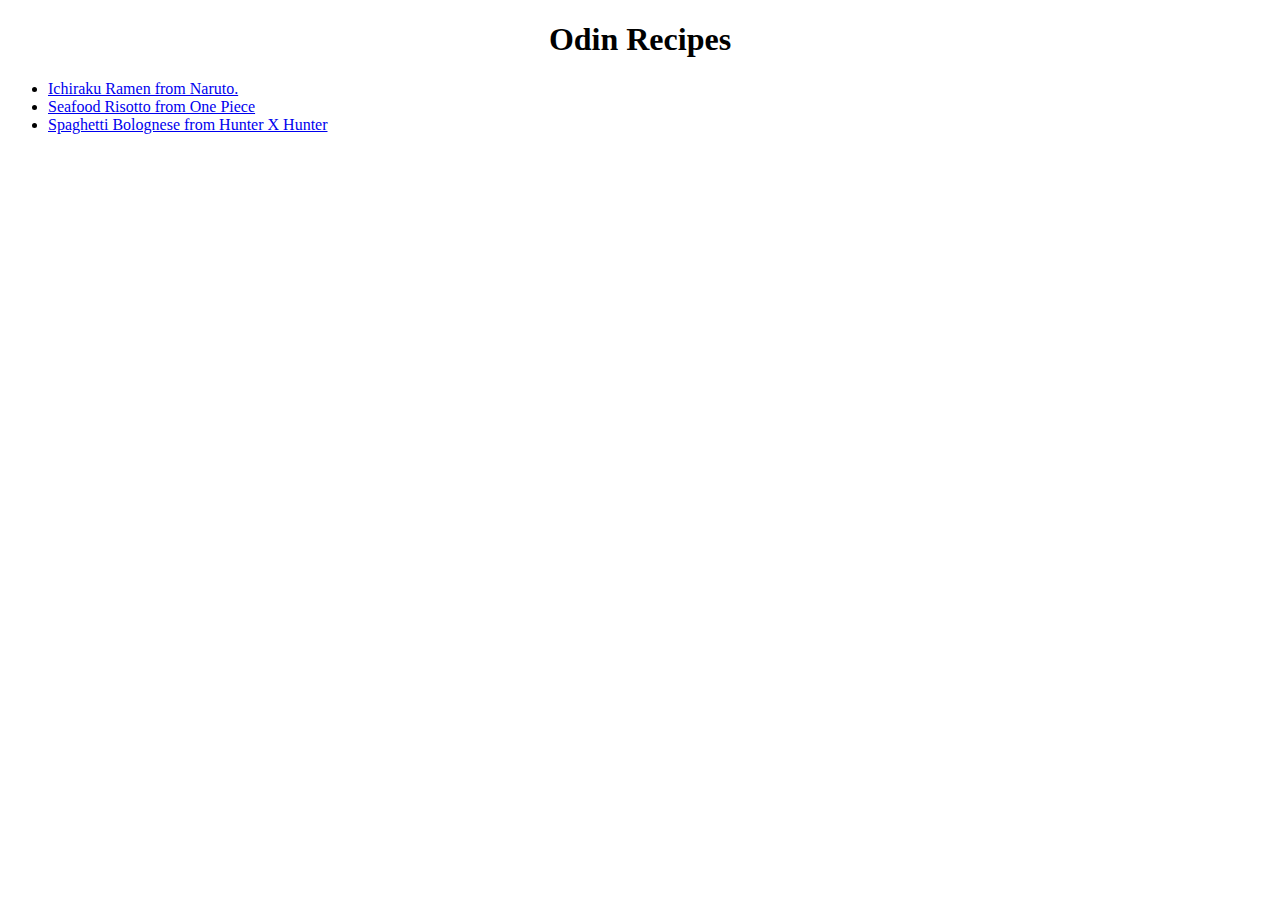
<file: index.html>
<!DOCTYPE html>
<html lang="en">
<head>
    <meta charset="UTF-8">
    <meta http-equiv="X-UA-Compatible" content="IE=edge">
    <meta name="viewport" content="width=device-width, initial-scale=1.0">
    <title>Odin Recipes</title>
    <link rel="stylesheet" href="./style.css">
</head>
<body>
    <h1 style="text-align:center">Odin Recipes</h1>
    <ul>
        <li><a href="recipes/ichiraku-ramen.html">Ichiraku Ramen from Naruto.</a></li>
        <li><a href="recipes/seafood-risotto.html">Seafood Risotto from One Piece</a></li>
        <li><a href="recipes/spaghetti-bolognese.html">Spaghetti Bolognese from Hunter X Hunter</a></li>
    </ul>

</body>
</html>
</file>
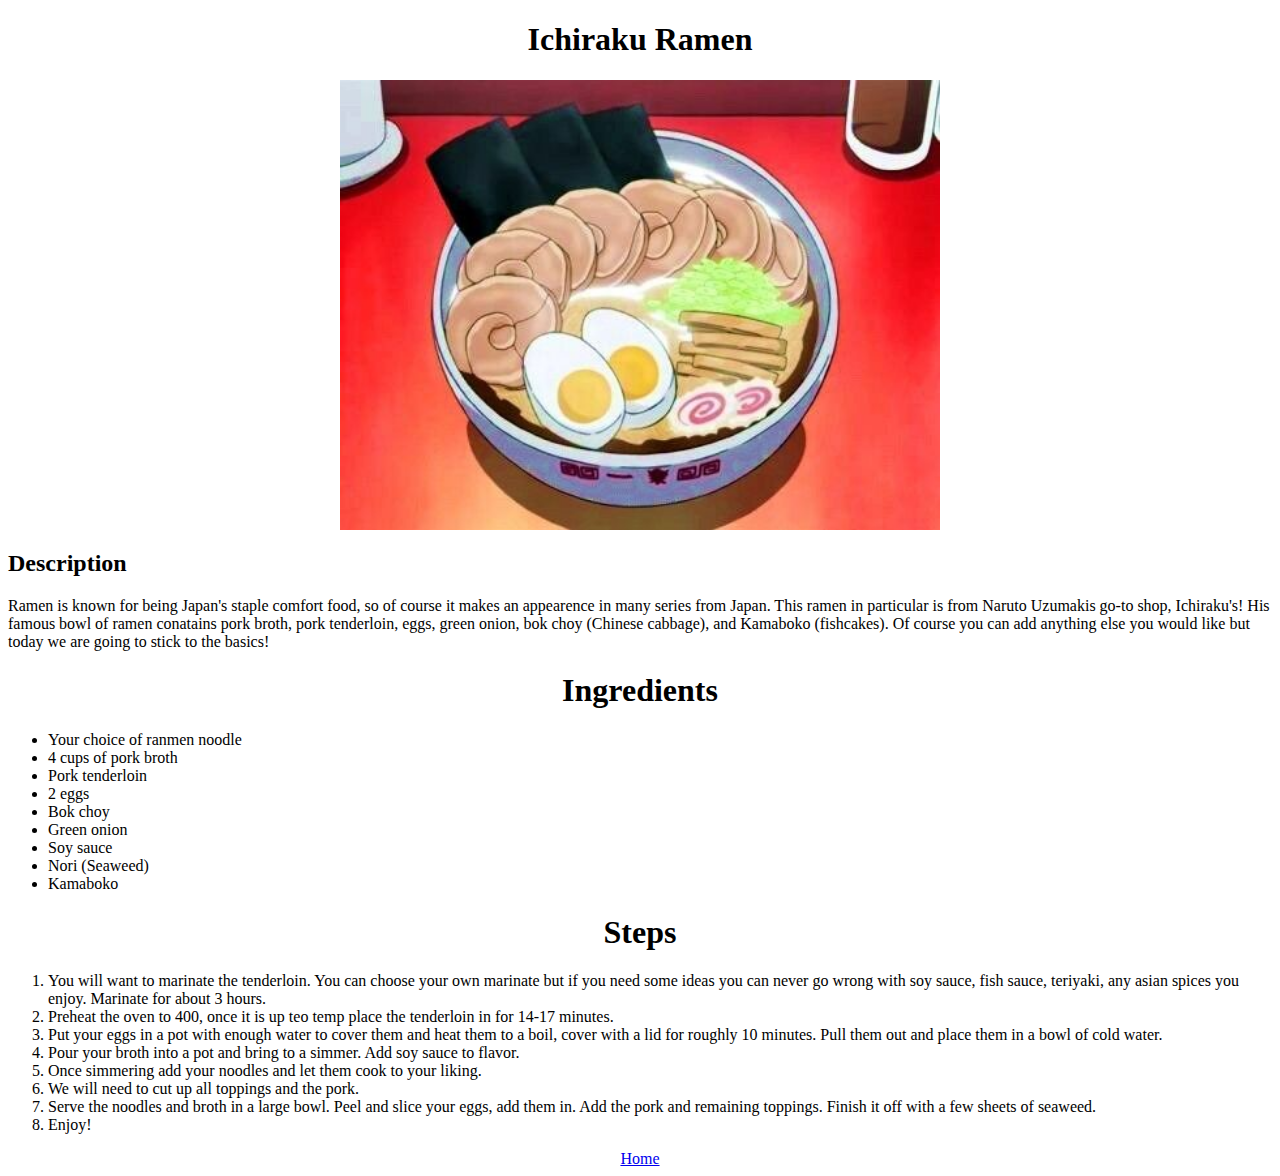
<file: recipes/ichiraku-ramen.html>
<!DOCTYPE html>
<html lang="en">
<head>
    <meta charset="UTF-8">
    <meta http-equiv="X-UA-Compatible" content="IE=edge">
    <meta name="viewport" content="width=device-width, initial-scale=1.0">
    <title>Ichiraku Ramen</title>
    <link rel="stylesheet" href="../style.css">
</head>
<body>
    <h1 class="header">Ichiraku Ramen</h1>
    <img class="example" src="../images/Ichiraku.jpg" alt="A steaming hot bowl of Ichiraku's ramen.">
    <h2>Description</h2>
        <p>Ramen is known for being Japan's staple comfort food, so of course it makes an appearence in many series from Japan. This ramen in particular  is from Naruto Uzumakis go-to shop, Ichiraku's! His famous bowl of ramen conatains pork broth, pork tenderloin, eggs, green onion, bok choy (Chinese cabbage), and Kamaboko (fishcakes). Of course you can add anything else you would like but today we are going to stick to the basics!</p>
    <h1 class="header">Ingredients</h1>
        <ul class="ingredients">
            <li>Your choice of ranmen noodle</li>
            <li>4 cups of pork broth</li>
            <li>Pork tenderloin</li>
            <li>2 eggs</li>
            <li>Bok choy</li>
            <li>Green onion</li>
            <li>Soy sauce</li>
            <li>Nori (Seaweed)</li>
            <li>Kamaboko</li>

        </ul>
    <h1 class="header">Steps</h1>
        <ol class="steps">
            <li>You will want to marinate the tenderloin. You can choose your own marinate but if you need some ideas you can never go wrong with soy sauce, fish sauce, teriyaki, any asian spices you enjoy. Marinate for about 3 hours.</li>
            <li>Preheat the oven to 400, once it is up teo temp place the tenderloin in for 14-17 minutes.</li>
            <li>Put your eggs in a pot with enough water to cover them and heat them to a boil, cover with a lid for roughly 10 minutes. Pull them out and place them in a bowl of cold water.</li>
            <li>Pour your broth into a pot and bring to a simmer. Add soy sauce to flavor.</li>
            <li>Once simmering add your noodles and let them cook to your liking.</li>
            <li>We will need to cut up all toppings and the pork.</li>
            <li>Serve the noodles and broth in a large bowl. Peel and slice your eggs, add them in. Add the pork and remaining toppings. Finish it off with a few sheets of seaweed.</li>
            <li>Enjoy!</li>
        </ol>
    
        <div style="text-align:center">
            <a href="../index.html">Home</a>
        </div>

</body>
</html>
</file>
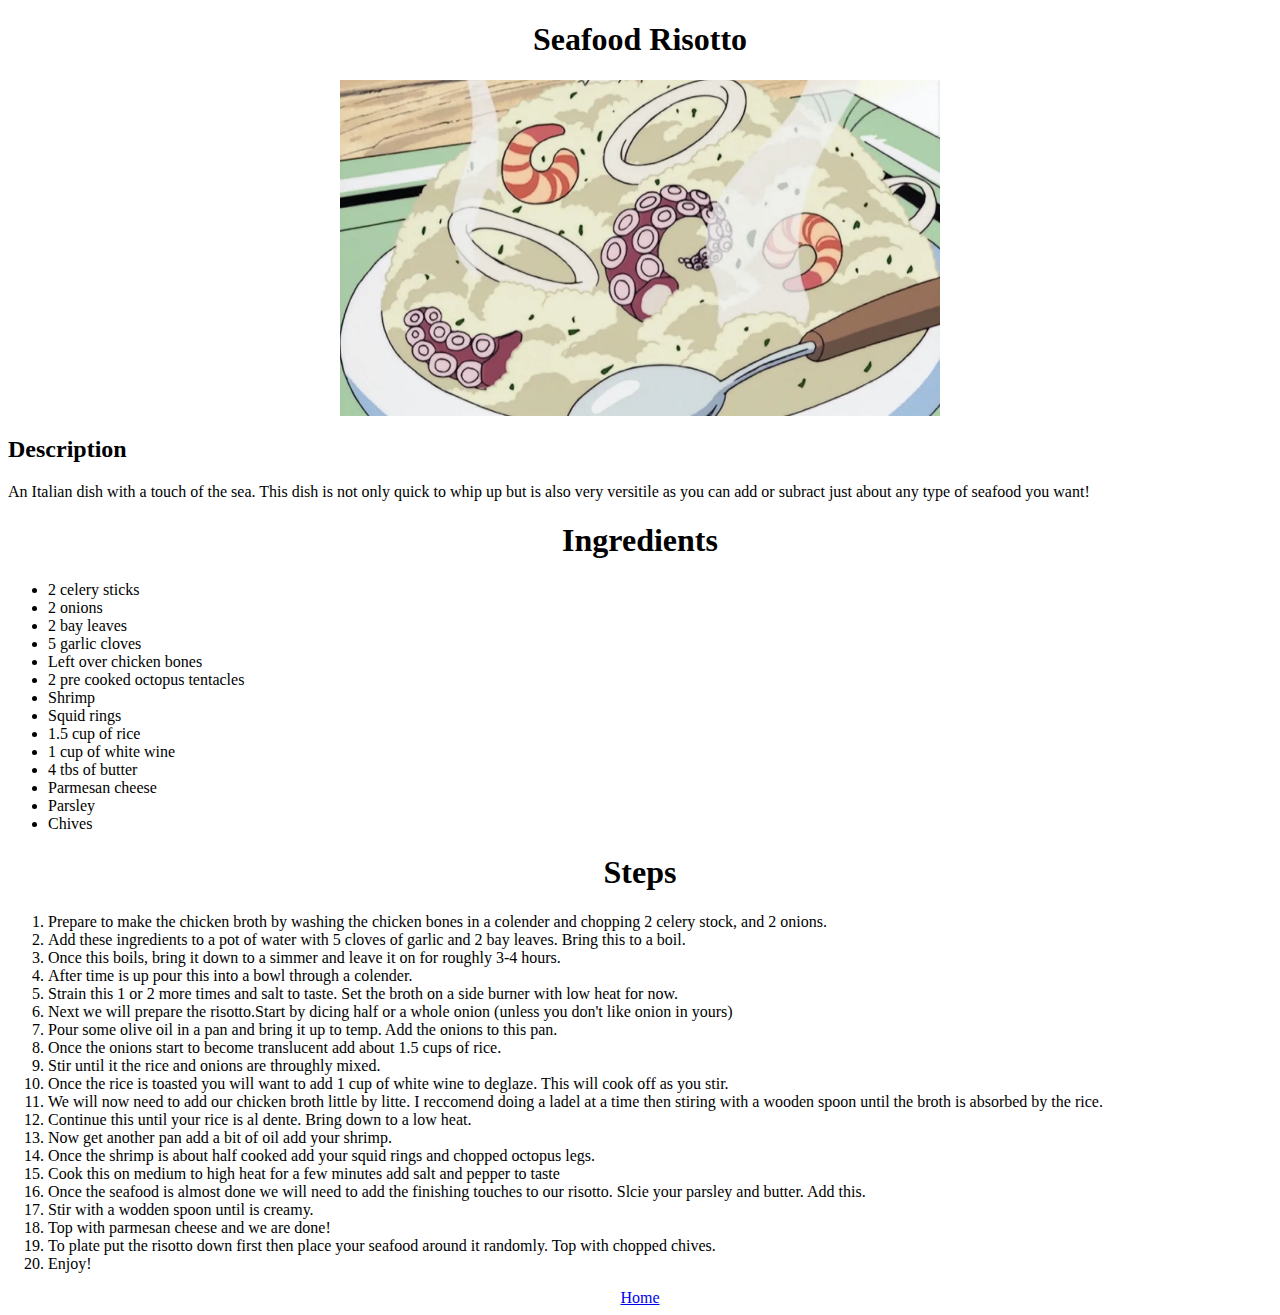
<file: recipes/seafood-risotto.html>
<!DOCTYPE html>
<html lang="en">
<head>
    <meta charset="UTF-8">
    <meta http-equiv="X-UA-Compatible" content="IE=edge">
    <meta name="viewport" content="width=device-width, initial-scale=1.0">
    <title>Seafood Risotto</title>
    <link rel="stylesheet" href="../style.css">
</head>
<body>
    <h1 class="header">Seafood Risotto</h1>
    <img class="example" src="../images/risotto.jpg" alt="A fresh plate of Sanji's special seafood risotto!">
    <h2>Description</h2>
        <p>An Italian dish with a touch of the sea. This dish is not only quick to whip up but is also  very versitile as you can add or subract just about any type of seafood you want! </p>
    <h1 class="header">Ingredients</h1>
        <ul>
            <li>2 celery sticks</li>
            <li>2 onions</li>
            <li>2 bay leaves</li>
            <li>5 garlic cloves</li>
            <li>Left over chicken bones</li>
            <li>2 pre cooked octopus tentacles</li>
            <li>Shrimp</li>
            <li>Squid rings</li>
            <li>1.5 cup of rice</li>
            <li>1 cup of white wine</li>
            <li>4 tbs of butter</li>
            <li>Parmesan cheese</li>
            <li>Parsley</li>
            <li>Chives</li>

        </ul>
    <h1 class="header">Steps</h1>
        <ol>
            <li>Prepare to make the chicken broth by washing the chicken bones in a colender and chopping 2 celery stock, and 2 onions.</li>
            <li>Add these ingredients to a pot of water with 5 cloves of garlic and 2 bay leaves. Bring this to a boil.</li>
            <li>Once this boils, bring it down to a simmer and leave it on for roughly 3-4 hours.</li>
            <li>After time is up pour this into a bowl through a colender.</li>
            <li>Strain this 1 or 2 more times and salt to taste. Set the broth on a side burner with low heat for now.</li>
            <li>Next we will prepare the risotto.Start by dicing half or a whole onion (unless you don't like onion in yours) </li>
            <li>Pour some olive oil in a pan and bring it up to temp. Add the onions to this pan.</li>
            <li>Once the onions start to become translucent add about 1.5 cups of rice.</li>
            <li>Stir until it the rice and onions are throughly mixed.</li>
            <li>Once the rice is toasted you will want to add 1 cup of white wine to deglaze. This will cook off as you stir.</li>
            <li>We will now need to add our chicken broth little by litte. I reccomend doing a ladel at a time then stiring with a wooden spoon until the broth is absorbed by the rice.</li>
            <li>Continue this until your rice is al dente. Bring down to a low heat.</li>
            <li>Now get another pan add a bit of oil add your shrimp.</li>
            <li>Once the shrimp is about half cooked add your squid rings and chopped octopus legs.</li>
            <li>Cook this on medium to high heat for a few minutes add salt and pepper to taste</li>
            <li>Once the seafood is almost done we will need to add the finishing touches to our risotto. Slcie your parsley and butter. Add this.</li>
            <li>Stir with a wodden spoon until is creamy.</li>
            <li>Top with parmesan cheese and we are done!</li>
            <li>To plate put the risotto down first then place your seafood around it randomly. Top with chopped chives.</li>
            <li>Enjoy!</li>
        </ol>
    
        <div style="text-align:center">
            <a href="../index.html">Home</a>
        </div>

</body>
</html>
</file>
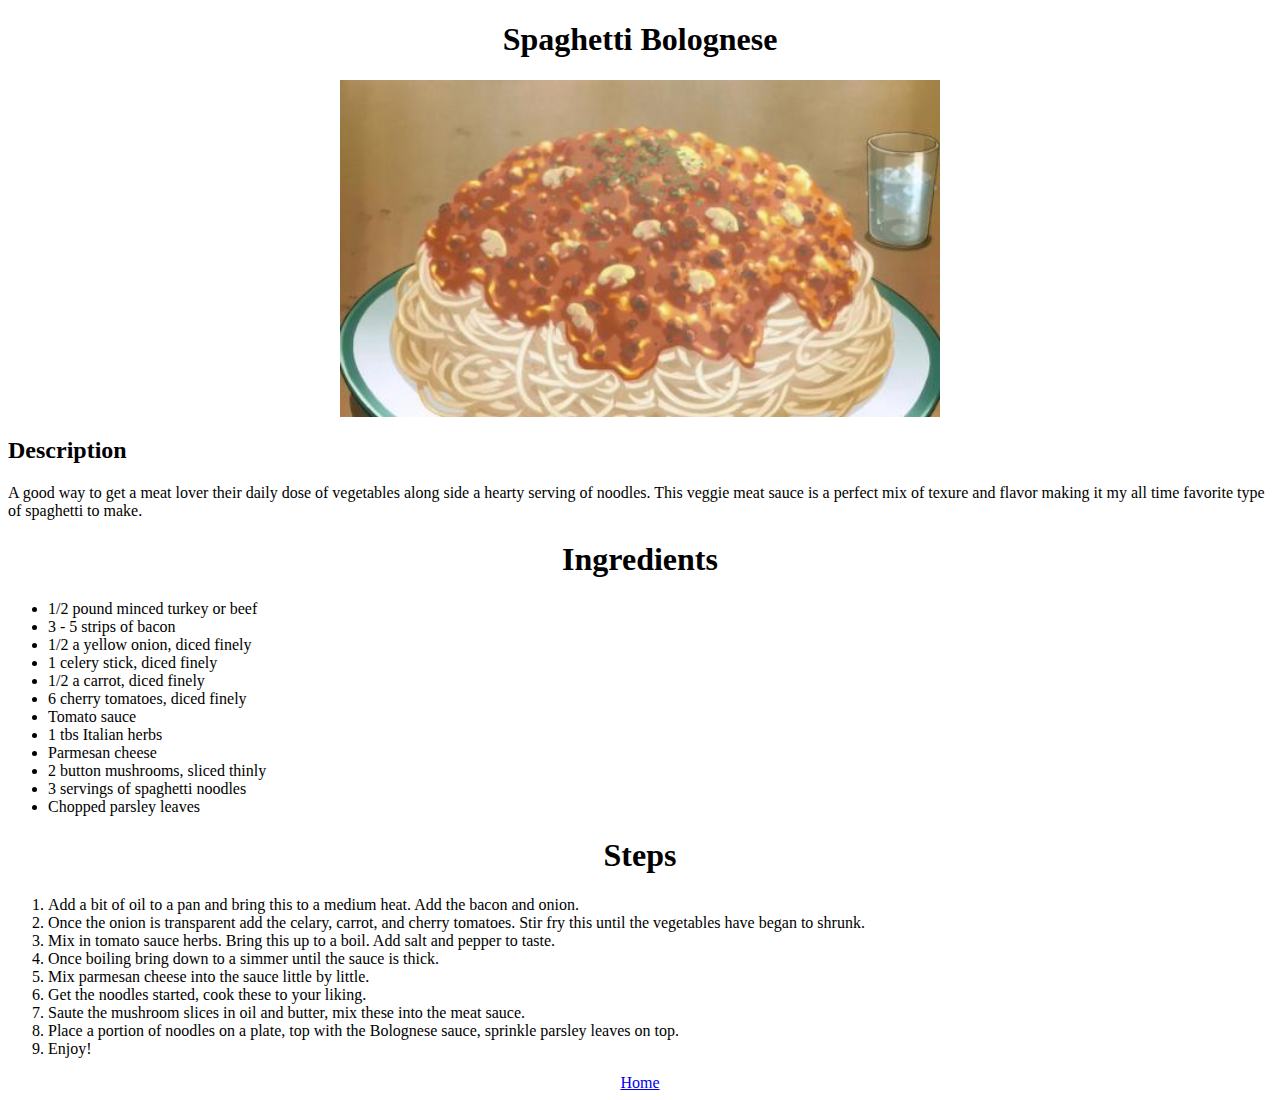
<file: recipes/spaghetti-bolognese.html>
<!DOCTYPE html>
<html lang="en">
<head>
    <meta charset="UTF-8">
    <meta http-equiv="X-UA-Compatible" content="IE=edge">
    <meta name="viewport" content="width=device-width, initial-scale=1.0">
    <title>Spaghetti Bolognese</title>
    <link rel="stylesheet" href="../style.css">
</head>
<body>
    <h1 class="header">Spaghetti Bolognese</h1>
    <img class="example" src="../images/Spaghetti.jpg" alt="A delicious plate of spaghetti topped with bolognese sauce.">
    <h2>Description</h2>
        <p> A good way to get a meat lover their daily dose of vegetables along side a hearty serving of noodles. This veggie meat sauce is a perfect mix of texure and flavor making it my all time favorite type of spaghetti to make.</p>

    <h1 class="header">Ingredients</h1>
        <ul>
            <li>1/2 pound minced turkey or beef</li>
            <li>3 - 5 strips of bacon</li>
            <li>1/2 a yellow onion, diced finely</li>
            <li>1 celery stick, diced finely</li>
            <li>1/2 a carrot, diced finely</li>
            <li>6 cherry tomatoes, diced finely</li>
            <li>Tomato sauce</li>
            <li>1 tbs Italian herbs</li>
            <li>Parmesan cheese</li>
            <li>2 button mushrooms, sliced thinly</li>
            <li>3 servings of spaghetti noodles</li>
            <li>Chopped parsley leaves</li>

        </ul>
    <h1 class="header">Steps</h1>
        <ol>
            <li>Add a bit of oil to a pan and bring this to a medium heat. Add the bacon and onion.</li>
            <li>Once the onion is transparent add the celary, carrot, and cherry tomatoes. Stir fry this until the vegetables have began to shrunk.</li>
            <li>Mix in tomato sauce herbs. Bring this up to a boil. Add salt and pepper to taste.</li>
            <li>Once boiling bring down to a simmer until the sauce is thick.</li>
            <li>Mix parmesan cheese into the sauce little by little.</li>
            <li>Get the noodles started, cook these to your liking.</li>
            <li>Saute the mushroom slices in oil and butter, mix these into the meat sauce.</li>
            <li>Place a portion of noodles on a plate, top with the Bolognese sauce, sprinkle parsley leaves on top.</li>
            <li>Enjoy!</li>
        </ol>
    
        <div style="text-align:center">
            <a href="../index.html">Home</a>
        </div>

</body>
</html>
</file>
<file: style.css>
.header {
    text-align: center;
}

.ingredients,
.steps {
    text-align: left;
}

.example {
    height:auto;
    width: 600px;
    margin-left: auto;
    margin-right: auto;
    display: block;
}
</file>
